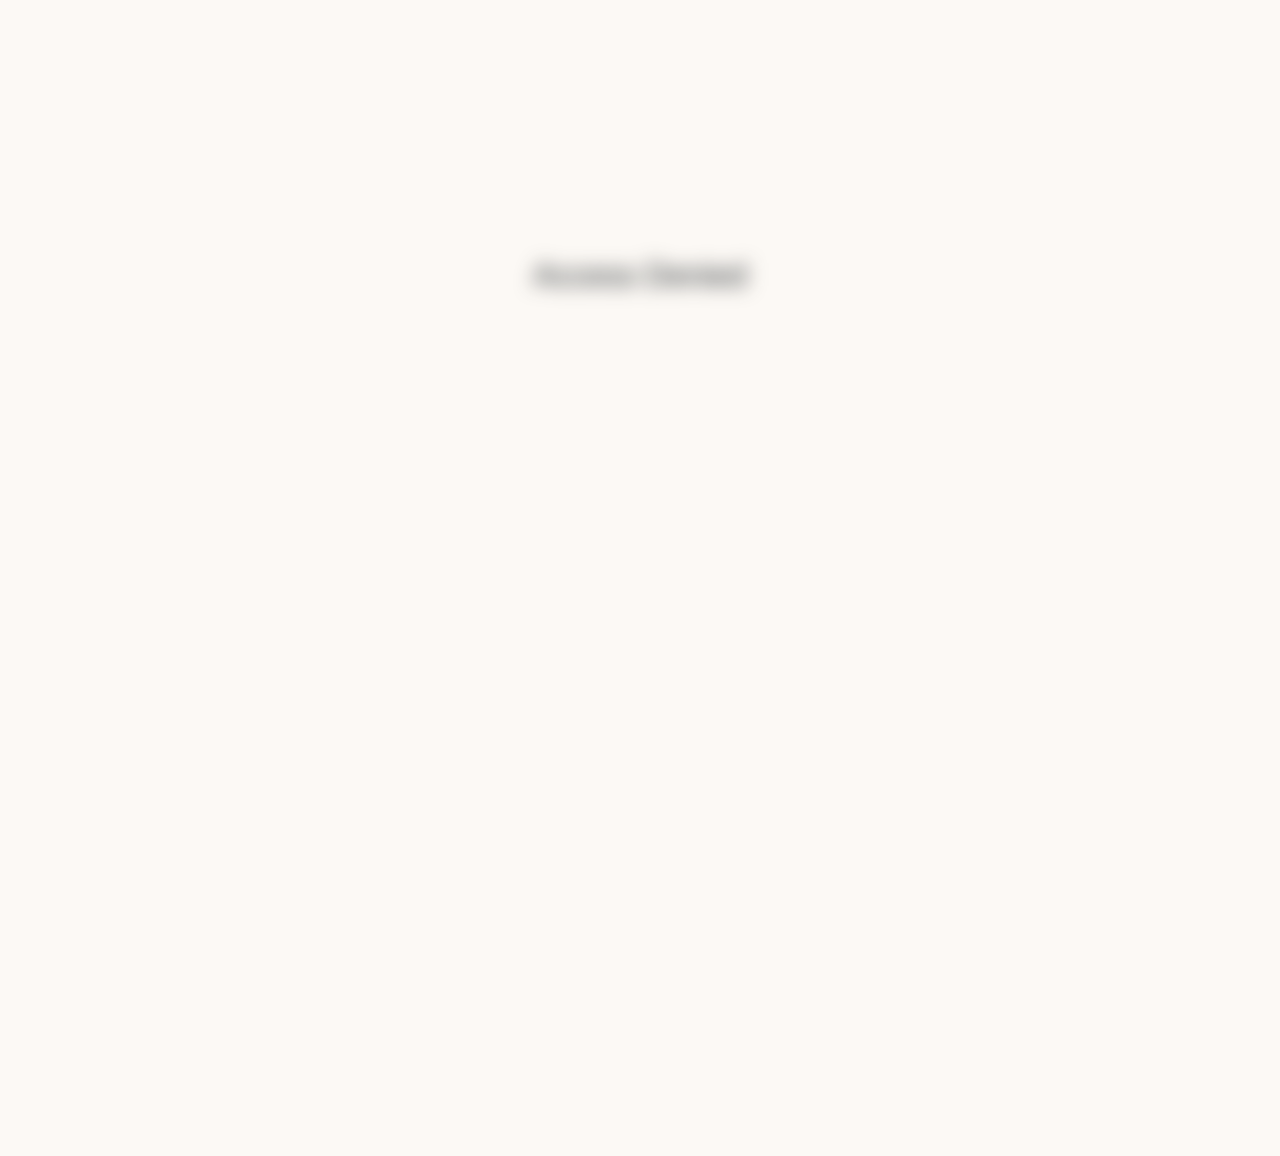
<file: index.html>
<!DOCTYPE html>
<html lang="en"><head><meta http-equiv="Content-Type" content="text/html; charset=UTF-8">
    
    <title>2025 CSM Projections</title>
    <meta name="viewport" content="width=device-width, initial-scale=1">
    
    <!-- Favicon -->
    <link rel="icon" href="https://mattchapm.github.io/blog/lightning-charge-fill.ico">

    <!-- Bootstrap -->
    <link rel="stylesheet" href="bootstrap.min.css">
    <script src="bootstrap.bundle.min.js"></script>

    <!-- Custom CSS -->
    <link rel="stylesheet" href="styles.css">

    <!-- Google Fonts -->
    <link rel="preload" href="https://mattchapm.github.io/styles/fonts/roboto/roboto-v20-latin-regular.woff2" as="font" type="font/woff2" crossorigin="crossorigin">
    <link rel="preload" href="https://mattchapm.github.io/styles/fonts/roboto/roboto-v20-latin-700.woff2" as="font" type="font/woff2" crossorigin="crossorigin">
    <!-- <link rel="preload" href="/styles/fonts/recoleta/RecoletaBlack.woff2" as="font" type="font/woff2" crossorigin="crossorigin">
    <link rel="preload" href="/styles/fonts/recoleta/RecoletaSemiBold.woff2" as="font" type="font/woff2" crossorigin="crossorigin">
    <link rel="preload" href="/styles/fonts/recoleta/RecoletaMedium.woff2" as="font" type="font/woff2" crossorigin="crossorigin"> -->
    <link rel="preconnect" href="https://fonts.googleapis.com/">
    <link rel="preconnect" href="https://fonts.gstatic.com/" crossorigin="">
    <link href="css2" rel="stylesheet">

    <style>
    </style>
</head>

<body>

    <nav class="logo-nav">
        <div class="container-lg">
            <a href="https://homebrands.pro/" class="logo">
                <img src="logo.png" alt="Home Brands" style="width: 350px; height: auto; top: 60px; left: 35px; position: absolute;">
            </a>
        </div>
    </nav>


    <main>

        <div class="article-header border-bottom border-black">
            <div class="container-lg">
                <div class="article-title-subtitle">
                    <h1>Crawlspace Medic : Forecast and Analysis</P></h1>
                </div>
                <div class="d-flex flex-column mt-4 mt-lg-5">
                    <span class="">Generated on</span>
                    <span class="lead">30 December 2024</span>
                </div>
            </div>
        </div>

        <div class="article-body">
            <div class="container-lg">

                <section class="mx-0 mx-lg-5 px-0 px-lg-5">
                    <div class="mx-0 mx-lg-5 px-0 px-lg-5 py-3 py-lg-5">
                        <h2 class="article-heading mb-5">Key Takeaways and Projections:</h2>
                            <p class="article-text mb-5">
                                <ul style="font-size: 1.50rem;">
                                    <li><strong>Projected Growth:</strong> 16.4%</li>
                                    <li><strong>2025 Revenue:</strong> $32,689,840</li>
                                    <li><strong>2025 Sales:</strong> $35,221,200</li>
                                    <li><strong>2025 Inspections:</strong> 14,826</li>
                                    <li><strong>Peak Projected Month:</strong> October - $3.29 M</li>
                                    <li><strong>Largest Projected Dip:</strong> December - 2.34 M</li>
                                    <li>Q3 sales peaks, and Q4 sales dips, have been more dramatic in 2023 & 2024 than previously.</li>
                                    <li>CSM continues to grow at a notable pace, though less rapidly YOY.</li>
                                </ul>
                            </p>
                    </div>
                </section>

                <section class="mx-0 mx-lg-5 px-0 px-lg-5">
                    <div class="mx-0 mx-lg-5 px-0 px-lg-5">
                        <h2 class="article-heading mb-5">Monthly Models:</h2>
                        <h4 class="mb-1">Sales</h4>
                        <p>All models based on SARIMA forecasting model. <a href="#technical_appendix">Click for more details.</a></p>
                        <iframe src="monthly_sales_forecast.html" width="100%" height="620px"></iframe>
                    </div>
                </section>
                <br>

                <section class="mx-0 mx-lg-5 px-0 px-lg-5">
                    <div class="mx-0 mx-lg-5 px-0 px-lg-5">
                        <h4 class="mb-1">Revenue</h4>
                        <iframe src="monthly_revenue_forecast.html" width="100%" height="620px"></iframe>
                    </div>
                </section>
                <br>

                <section class="mx-0 mx-lg-5 px-0 px-lg-5">
                    <div class="mx-0 mx-lg-5 px-0 px-lg-5">
                        <h4 class="mb-1">Inspections</h4>
                        <iframe src="monthly_inspections_forecast.html" width="100%" height="620px"></iframe>
                    </div>
                </section><br><br>

                <section id="scrolly">

                    <article>
                        <div class="step p-3 d-flex flex-column justify-content-center" data-step="1">
                            <h2>Yearly Sales</h2>
                            <p class="mx-0 my-2 p-0 text-start">Sales are forecasted to increase 17.6%, to 35.22M in 2025, and ~35% from 2024-2026.</p>
                            <p class="mx-0 my-2 p-0 text-start">2026 forecasted sales: <strong>40.59 million.</strong></p>
                        </div>
                        <div class="step p-3 d-flex flex-column justify-content-center" data-step="2">
                            <h2>Yearly Revenue</h2>
                            <p class="m-0 p-0 text-start">Revenue is forecasted to increase 16.4% in 2025.</p>
                            <p class="m-0 my-2 p-0 text-start">Revenue has grown significantly from $3.66M in 2019 to $28.09M by 2024, reflecting a strong <strong>41.9% CAGR</strong> (Compound Annual Growth Rate). While projections for 2025-2026 show continued growth to $37.34M, the rate of expansion is projected to stabilize at around 15% per year.</p>
                        </div>
                        <div class="step p-3 d-flex flex-column justify-content-center" data-step="3">
                            <h2>Yearly Inspections</h2>
                            <p class="m-0 my-2 p-0 text-start">Inspections are forecasted to increase 14.6%, to 14,826 in 2025.</p>
                            <p class="m-0 my-2 p-0 text-start"></p>
                        </div>
                        <div class="step p-3 d-flex flex-column justify-content-center" data-step="4">
                            <h2>Yearly Revenue Growth</h2>
                            <p class="m-0 my-2 p-0 text-start">Revenue growth year-over-year reflects continous growth, with <strong>19%</strong> growth in 2024 being significantly higher than the <strong>7.1%</strong> projected annual growth of the home services sector.</p>
                            <p class="m-0 my-2 p-0 text-start">The slight deceleration from 2022-2024 reflects a typical shift from explosive growth to mature expansion.</p>
                        </div>
                    </article>
        
                    <figure id="myPlot" class="text-center">
                        <!-- <p>0</p> -->
                        <!-- <div class="viz"></div> -->
                    </figure>
        
                </section>
        
                <!-- <section id="outro"></section> -->

                <section class="mx-0 mx-lg-5 px-0 px-lg-5">
                    <div class="mx-0 mx-lg-5 px-0 px-lg-5 py-3 py-lg-5">
                        <h2 class="article-heading mb-5">Scenario Table</h2>                        
                        <!-- Table Start -->
                        <div class="table-responsive">
                            <table class="table table-bordered table-striped table-hover">
                                <thead class="table-dark">
                                    <tr>
                                        <th scope="col">Year</th>
                                        <th scope="col">Forecasted Revenue</th>
                                        <th scope="col">+10% Scenario</th>
                                        <th scope="col">-10% Scenario</th>
                                    </tr>
                                </thead>
                                <tbody>
                                    <tr>
                                        <td>2025</td>
                                        <td>$32,689,835</td>
                                        <td>$35,958,818</td>
                                        <td>$29,420,851</td>
                                    </tr>
                                    <tr>
                                        <td>2026</td>
                                        <td>$37,342,188</td>
                                        <td>$41,076,407</td>
                                        <td>$33,607,969</td>
                                    </tr>
                                </tbody>
                            </table>
                        </div>
                        <!-- Table End -->
                
                    </div>
                </section>
                
                <section class="mx-0 mx-lg-5 px-0 px-lg-5">
                    <div class="mx-0 mx-lg-5 px-0 px-lg-5 py-3 py-lg-5">
                        <h2 id="technical_appendix" class="article-heading mb-5">Technical Appendix</h2>
                        <p class="article-text mb-5">SARIMA (Seasonal Autoregressive Integrated Moving Average) is a popular statistical model used for time series forecasting, particularly when data exhibits seasonal patterns. It extends the ARIMA model by incorporating seasonality, making it suited for datasets with recurring trends, such as CSM's typical seasonal fluctuations.</p>
                        <p class="article-text mb-5">The SARIMA model used for forecasting was developed in Python, leveraging the statsmodels library. The full code, including model tuning, validation, and visualization, is available in the project repository. You can access it <a href="https://github.com/willbaird22/2025-Projections/blob/main/data.ipynb" target="_blank">here</a> to explore the methodology behind the projections.</p>
                    </div>
                </section>

            </div>
        </div>

    </main>

    <!-- <div class='debug'></div> -->
    <script src="d3.min.js"></script>
    <script src="intersection-observer.js"></script>
    <script src="stickyfill.min.js"></script>
    <script src="scrollama.min.js"></script>
    <script src="d3-animations.js"></script>
    <script src="scrollama-settings.js"></script>
    <script>
function toggleFullScreen() {
    const map = document.getElementById('map');
    if (!document.fullscreenElement) {
        if (map.requestFullscreen) {
            map.requestFullscreen();
        } else if (map.mozRequestFullScreen) { // Firefox
            map.mozRequestFullScreen();
        } else if (map.webkitRequestFullscreen) { // Chrome, Safari and Opera
            map.webkitRequestFullscreen();
        } else if (map.msRequestFullscreen) { // IE/Edge
            map.msRequestFullscreen();
        }
    } else {
        if (document.exitFullscreen) {
            document.exitFullscreen();
        } else if (document.mozCancelFullScreen) { // Firefox
            document.mozCancelFullScreen();
        } else if (document.webkitExitFullscreen) { // Chrome, Safari and Opera
            document.webkitExitFullscreen();
        } else if (document.msExitFullscreen) { // IE/Edge
            document.msExitFullscreen();
        }
    }
}
</script>

<script>
// Add blur effect to the body initially
document.body.style.filter = "blur(10px)";
document.body.style.pointerEvents = "none";

// Prompt for password on page load
window.onload = function () {
    const correctPassword = "Moisture@10%";
    const enteredPassword = prompt("Enter password to view this page:");

    if (enteredPassword === correctPassword) {
        // Unlock the page by removing blur and reactivating interactions
        document.body.style.filter = "none";
        document.body.style.pointerEvents = "auto";
    } else {
        // Show access denied message if password is wrong
        document.body.innerHTML = "<h2 style='text-align:center; margin-top:20%;'>Access Denied</h2>";
    }
};
</script>

</body></html>
</file>
<file: styles.css>
body {
    background: #FCF9F5;
    min-height: 100vh;
}

/* h1, h2, h3, h4, h5 {
    font-family: 'Libre Baskerville', serif;
} */

#profile-pic {
    width: 100%;
    height: auto;
}

.project-card {
    max-width: 300px;
    /* height: 100px; */
}

* {
    font-family: 'Roboto', sans-serif;
}

/* h1, h2 {
    font-family: 'Libre Baskerville', serif;
} */

h1 {
    font-size: clamp(2.5rem, 5vw, 5rem);
}

/* .lead {
    font-size: 1.75rem;
} */

.button {
    font-size: 1.312rem;
    color: white;
    box-shadow: 3px 3px rgba(0, 0, 0, 1)!important;
    border-radius: 35px;
    border: 1px solid rgba(0, 0, 0, 1);
    padding: 5px 15px 5px 15px;
}

.button-main-page {
    font-size: 1rem;
    color: white;
    box-shadow: 3px 3px rgba(0, 0, 0, 1)!important;
    border-radius: 35px;
    border: 1px solid rgba(0, 0, 0, 1);
    padding: 3px 10px 3px 10px;
}
    
.button:hover {
    box-shadow: 0px 0px rgba(0, 0, 0, 0.1)!important;
    transform: translate(3px, 3px)!important;
    transition: all .1s;
    color: white;
    cursor: pointer;
}

.button-main-page:hover {
    box-shadow: 0px 0px rgba(0, 0, 0, 0.1)!important;
    transform: translate(3px, 3px)!important;
    transition: all .1s;
    color: white;
    cursor: pointer;
}

.green-bg {
    background: #39B34D;
}

.red-bg {
    background: #CA2E55;
}

.navy-bg {
    background: #011D2A;
}

.python-bg {
    background: #FFD342;
}

.html-bg {
    background: #F16629;
}

.css-bg {
    background: #32A9DC;
}

.pytorch-bg {
    background: #EE7966;
}

.r-bg {
    background: #1D64B6;
}

/*--------
| Navbar |
--------*/

.navbar {
    position: absolute;
    left: 0;
    right: 0;
}

.navbar-brand {
    /* font-family: 'Libre Baskerville', serif; */
    /* font-weight: bold; */
    font-size: 1.5rem;
}

.nav-item {
    padding: 10px;
    font-size: 1.25rem;
}

/*----------------
| Logo |
----------------*/
/* Move logo to left and make smaller
-------------------------------------*/
.logo {
    position: absolute;
    left: 10px;
    top: 0;
    width: 50px;
    height: auto;
}


/*----------------
| Article header |
----------------*/

.article-header {
    min-height: 50vh;
    padding-top: 13.12rem;
    padding-bottom: 4.2rem;
    background-color: white;
}

.article-title-subtitle {
    max-width: 100%;
    color: #083050;
}

/* Large screens */
@media (min-width : 1000px) {
    .article-title-subtitle {
      max-width: 70%;
    }
}

/*--------------
| Article body |
--------------*/

.article-body {
    min-height: 50vh;
    /* background-color: #F6F6F6; */
    background-color: rgb(251,249,241);
}

.article-text {
    font-size: 1.50rem;
}

.article-heading {
    font-weight: 700;
}

#fullscreen-btn {
    position: relative;
    float: right;
    margin-top: 10px; /* Adjust as needed */
}

/*---------------
| Scrolling part
----------------*/

#scrolly {
    position: relative;
    display: flex;
    flex-wrap: wrap;  /* Allow wrapping on smaller screens */
    padding: 1rem;
    gap: 1rem;  /* Add spacing between items */
}

#scrolly > * {
    -webkit-box-flex: 1;
    -ms-flex: 1;
    flex: 1;
}

article {
    position: relative;
    padding: 1rem;
    width: 100%;
    max-width: 600px; /* Limit article width on large screens */
    margin: 0 auto;   /* Center it */
}

figure {
    position: -webkit-sticky;
    position: sticky;
    width: 100%;
    margin: 0;
    -webkit-transform: translate3d(0, 0, 0);
    -moz-transform: translate3d(0, 0, 0);
    transform: translate3d(0, 0, 0);
    /* background-color: #8a8a8a; */
    z-index: 0;
}

figure p {
    text-align: center;
    padding: 1rem;
    position: absolute;
    top: 50%;
    left: 50%;
    -moz-transform: translate(-50%, -50%);
    -webkit-transform: translate(-50%, -50%);
    transform: translate(-50%, -50%);
    font-size: clamp(3rem, 8vw, 8rem);  /* Responsive font size */
    font-weight: 900;
    color: #fff;
}

.step {
    margin: 0 auto 2rem auto;
    /* background-color: #3b3b3b; */
    /* color: #fff; */
    padding: 1rem;
    color: #3b3b3b;
}

.step:last-child {
    margin-bottom: 0;
}

.step.is-active {
    /* background-color: goldenrod; */
    color: #3b3b3b;
}

.step p {
    text-align: center;
    padding: 1rem;
    font-size: clamp(1rem, 2vw, 1.5rem);  /* Responsive text */
}

/* Slightly Smaller Screens (Laptops/Tablets) */
@media (max-width: 1400px) {
    .step p {
        font-size: clamp(0.875rem, 1.2vw, 1.25rem);  /* Shrink text slightly */
    }
}

/* Extra Small Screens (Phones) */
@media (max-width: 768px) {
    .step p {
        font-size: 0.875rem;  /* Fixed small size for phones */
    }
}

#outro {
    height: 640px;
}
</file>
